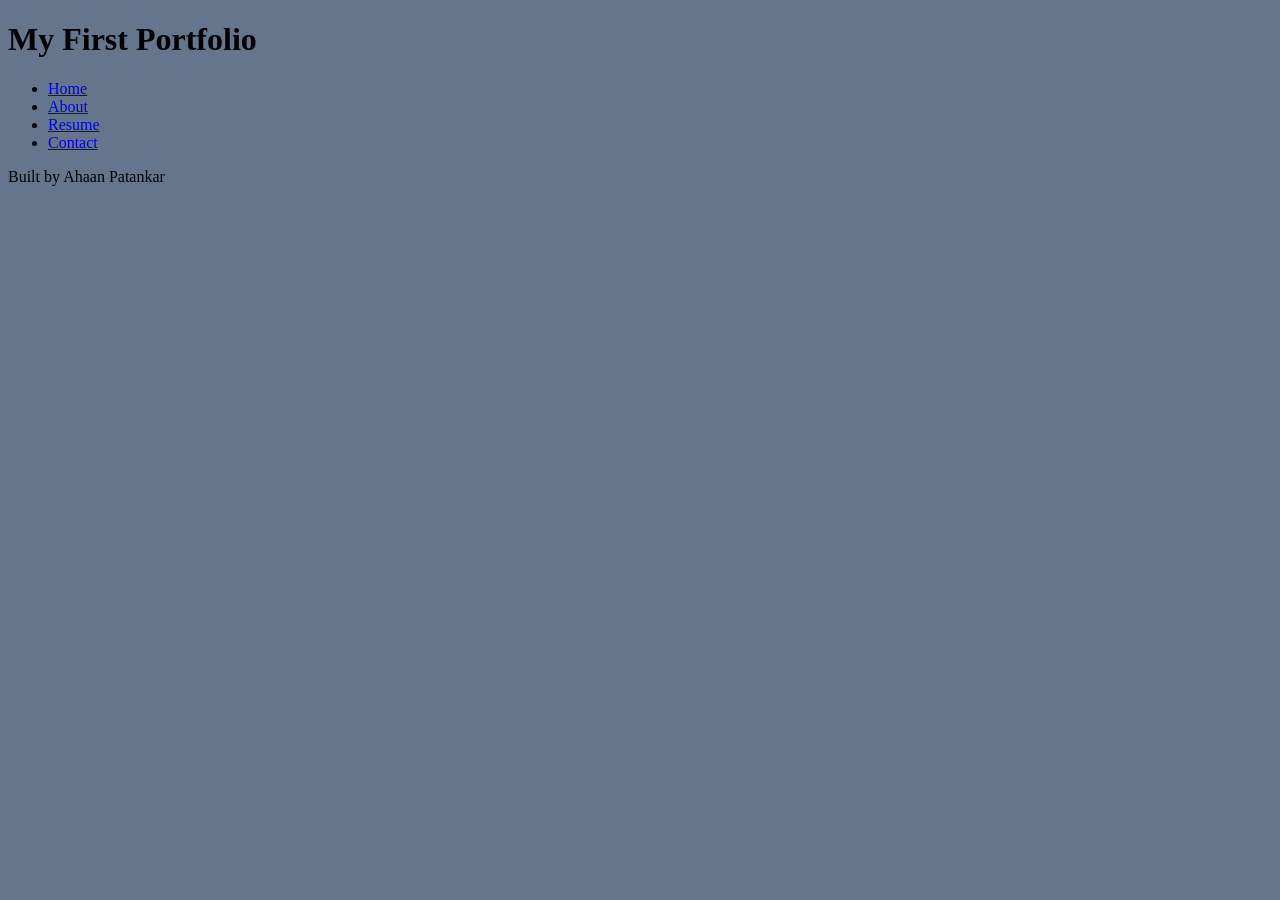
<file: index.html>
<!DOCTYPE html>
<html lang="en">
<head>
    <meta charset="UTF-8">
    <meta name="viewport" content="width=device-width, initial-scale=1.0">
    <link rel="stylesheet" href="styles.css">
    <title>My First Portfolio</title>
</head>
<body>
   <header>
    <h1>My First Portfolio</h1>
   </header> 
   <nav>
    <ul>
        <li><a href="index.html">Home</a></li>
        <li><a href="about.html">About</a></li>
        <li><a href="resume.html">Resume</a></li>
        <li><a href="contact.html">Contact</a></li>
    </ul>
   </nav>
   <main>

   </main>
   <footer>
    <p>Built by Ahaan Patankar</p>
   </footer>
</body>
</html>
</file>
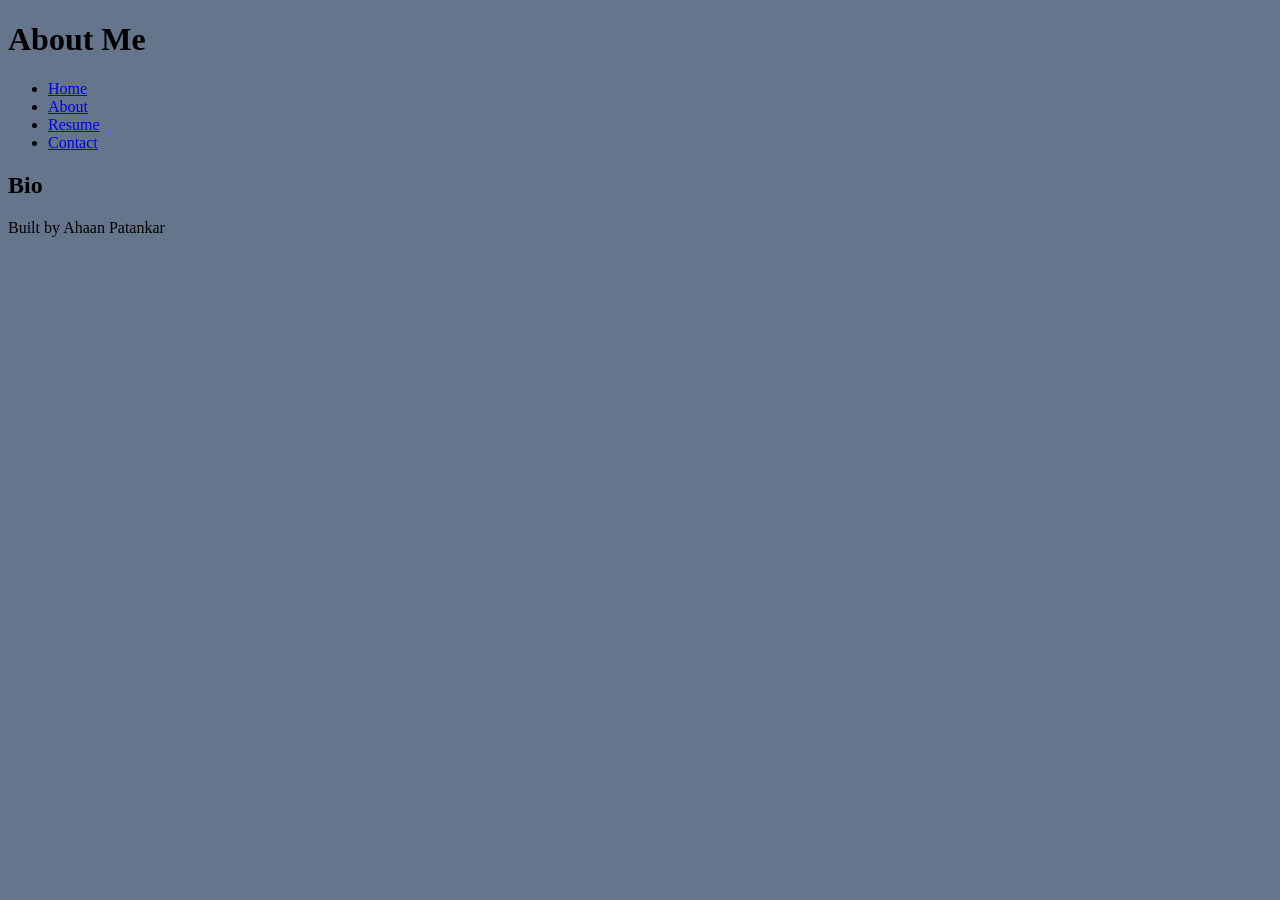
<file: about.html>
<!DOCTYPE html>
<html lang="en">
<head>
    <meta charset="UTF-8">
    <meta name="viewport" content="width=device-width, initial-scale=1.0">
    <link rel="stylesheet" href="styles.css">
    <title>About Me</title>
</head>
<body>
   <header>
    <h1>About Me</h1>
   </header> 
   <nav>
    <ul>
        <li><a href="index.html">Home</a></li>
        <li><a href="about.html">About</a></li>
        <li><a href="resume.html">Resume</a></li>
        <li><a href="contact.html">Contact</a></li>
    </ul>
   </nav>
   <main>
    <section>
        <h2>Bio</h2>
    </section>
   </main>
   <footer>
     <p>Built by Ahaan Patankar</p>
   </footer> 
</body>
</html>
</file>
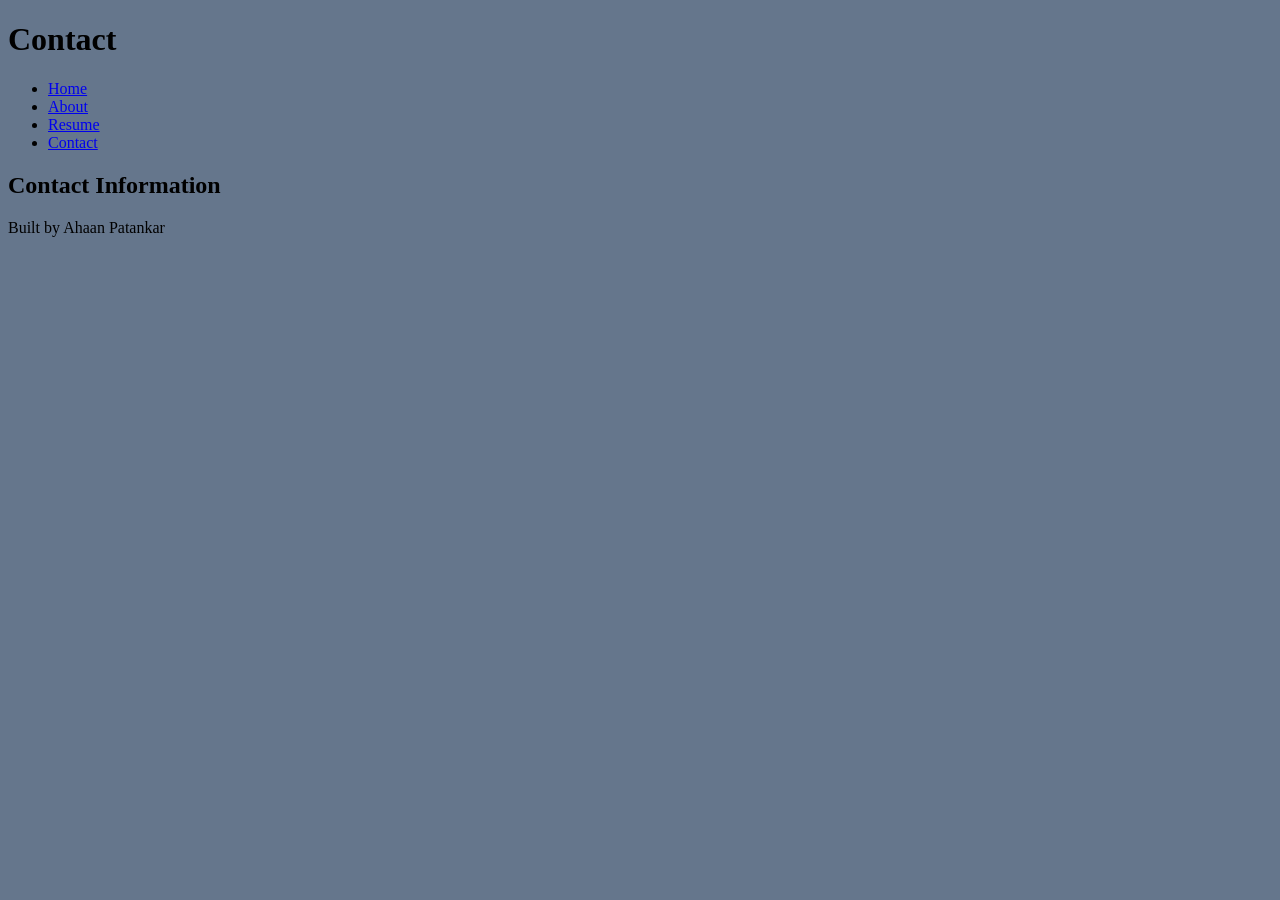
<file: contact.html>
<!DOCTYPE html>
<html lang="en">
<head>
    <meta charset="UTF-8">
    <meta name="viewport" content="width=device-width, initial-scale=1.0">
    <link rel="stylesheet" href="styles.css">
    <title>Contact</title>
</head>
<body>
    <header>
        <h1>Contact</h1>
    </header> 
   <nav>
    <ul>
        <li><a href="index.html">Home</a></li>
        <li><a href="about.html">About</a></li>
        <li><a href="resume.html">Resume</a></li>
        <li><a href="contact.html">Contact</a></li>
    </ul>
   </nav>
   <main>
    <section>
        <h2>Contact Information</h2>
    </section>
   </main>
   <footer>
     <p>Built by Ahaan Patankar</p>
   </footer>
</body>
</html>
</file>
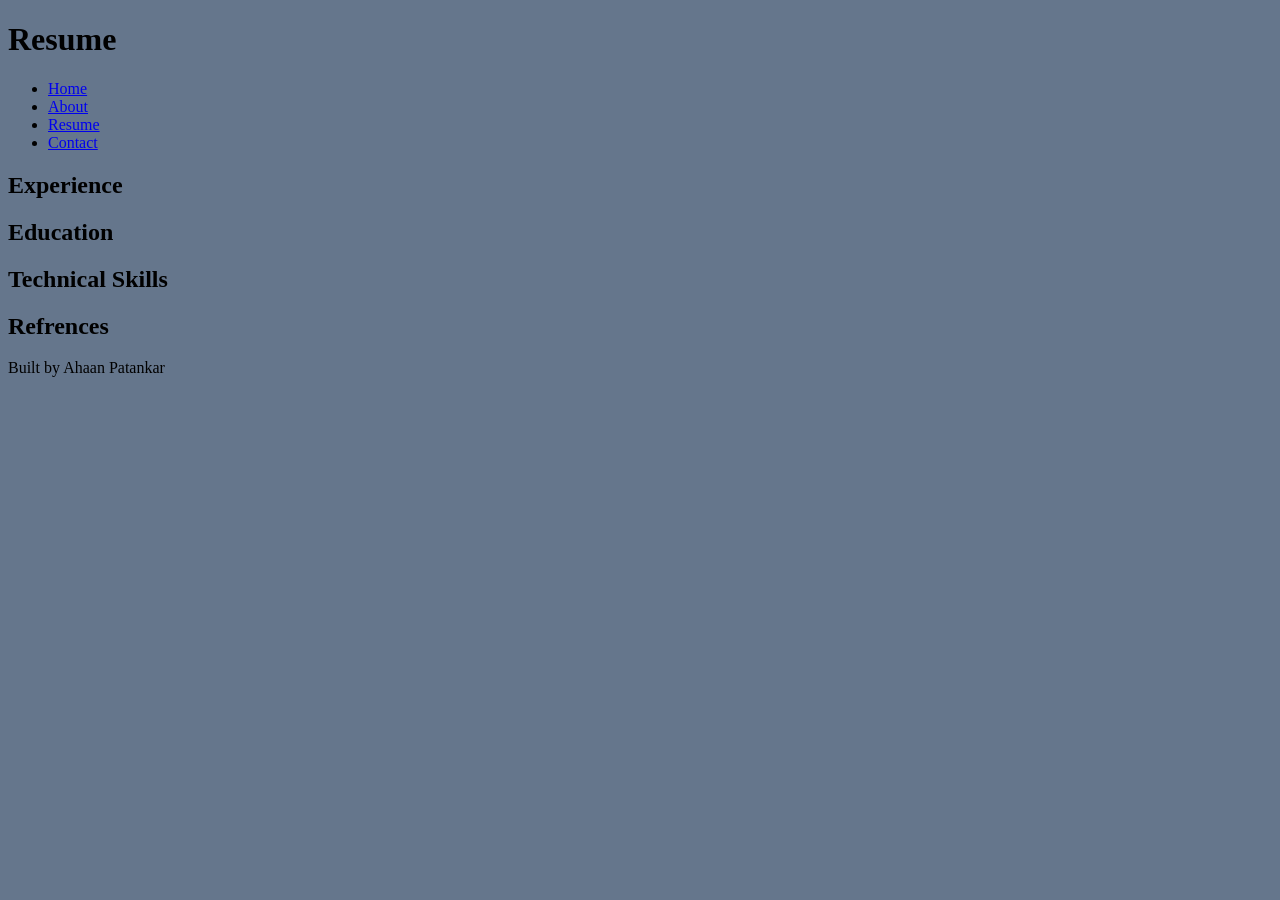
<file: resume.html>
<!DOCTYPE html>
<html lang="en">
<head>
    <meta charset="UTF-8">
    <meta name="viewport" content="width=device-width, initial-scale=1.0">
    <link rel="stylesheet" href="styles.css">
    <title>Resume</title>
</head>
<body>
   <header>
    <h1>Resume</h1>
   </header> 
   <nav>
    <ul>
        <li><a href="index.html">Home</a></li>
        <li><a href="about.html">About</a></li>
        <li><a href="resume.html">Resume</a></li>
        <li><a href="contact.html">Contact</a></li>
    </ul>
   </nav>
   <main>
    <section>
        <h2>Experience</h2>
    </section>
     <section>
        <h2>Education</h2>
    </section>
     <section>
        <h2>Technical Skills</h2>
    </section>
     <section>
        <h2>Refrences</h2>
    </section>
   </main>
   <footer>
     <p>Built by Ahaan Patankar</p>
   </footer> 
</body>
</html>
</file>
<file: styles.css>
/* CSS by Ahaan Patankar */
/* Color Pallete
deep black= #05080D
slate blue= #65768c
steel blue= #263640
burnt orange= #BF5B04
earth= #733917
*/

/* GLOBAL (base) MOBILE FIRST */
body {
    background-color:  #65768c;
}
</file>
